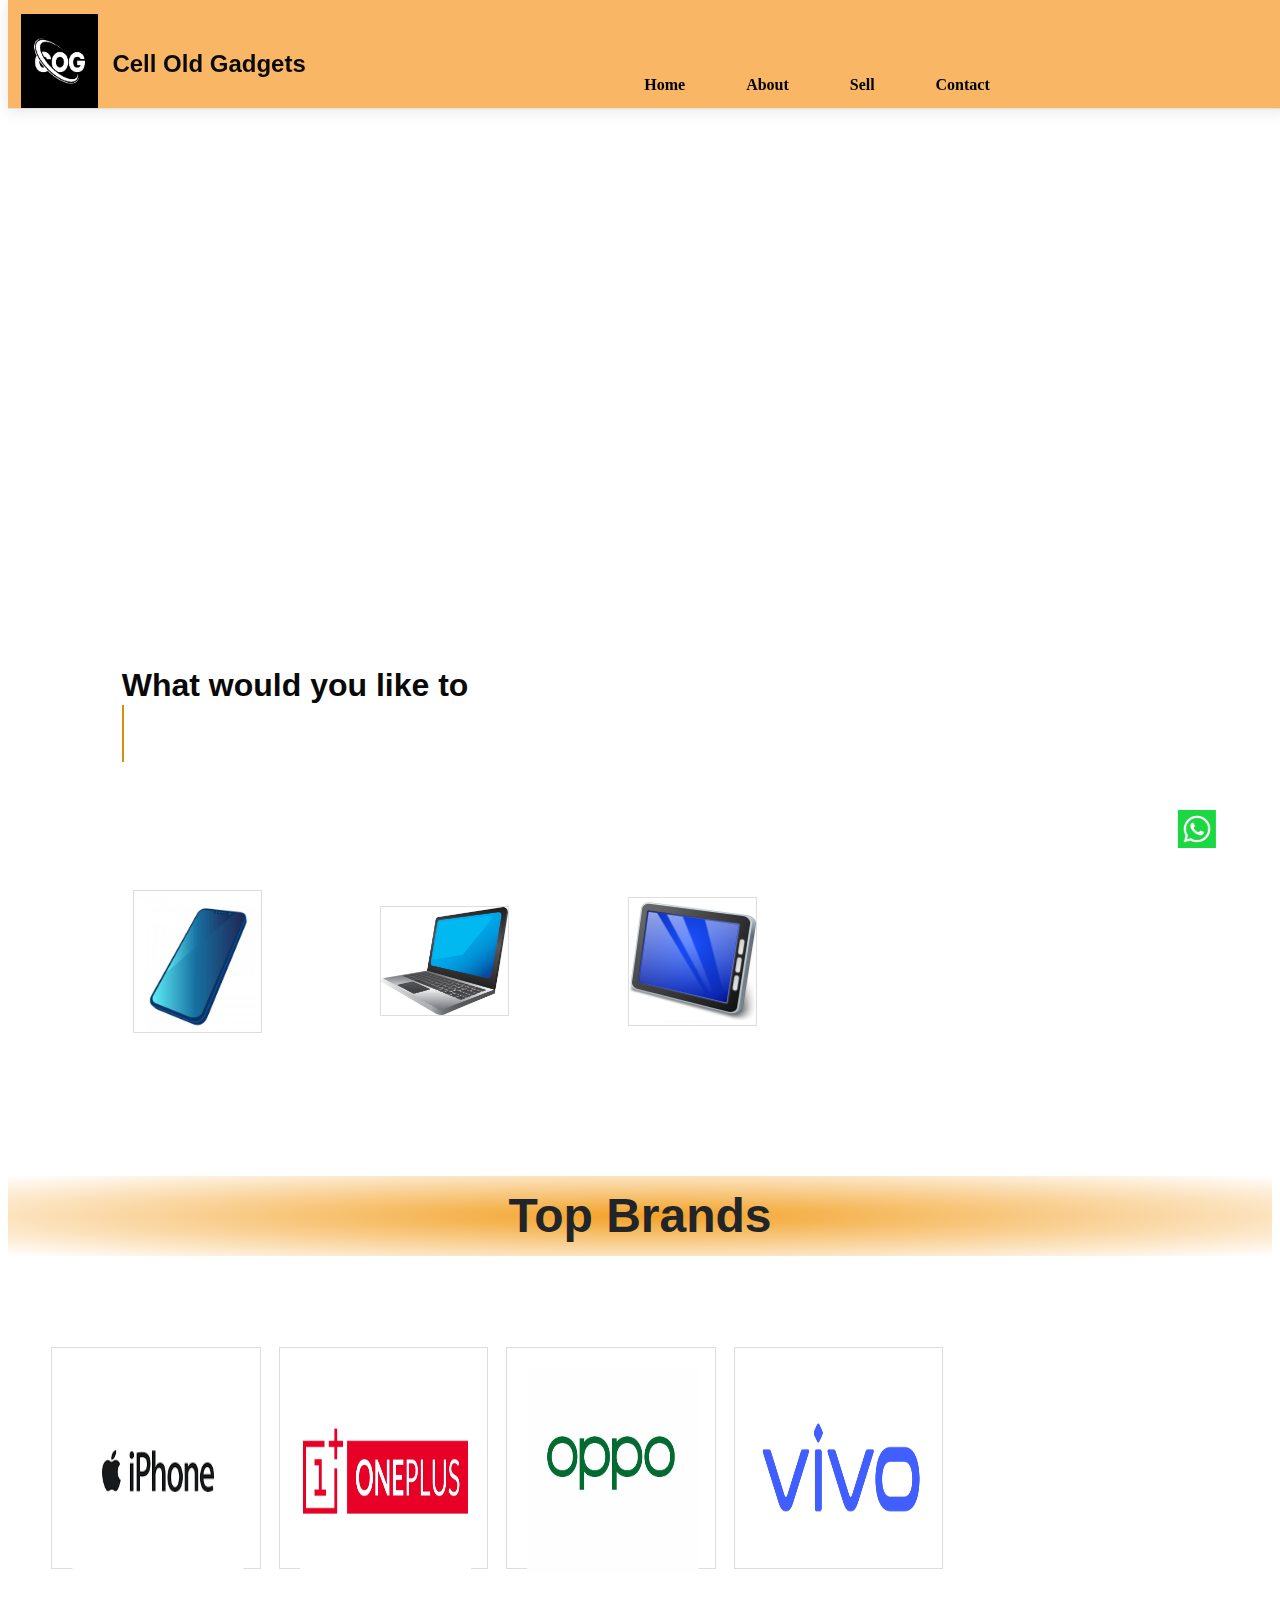
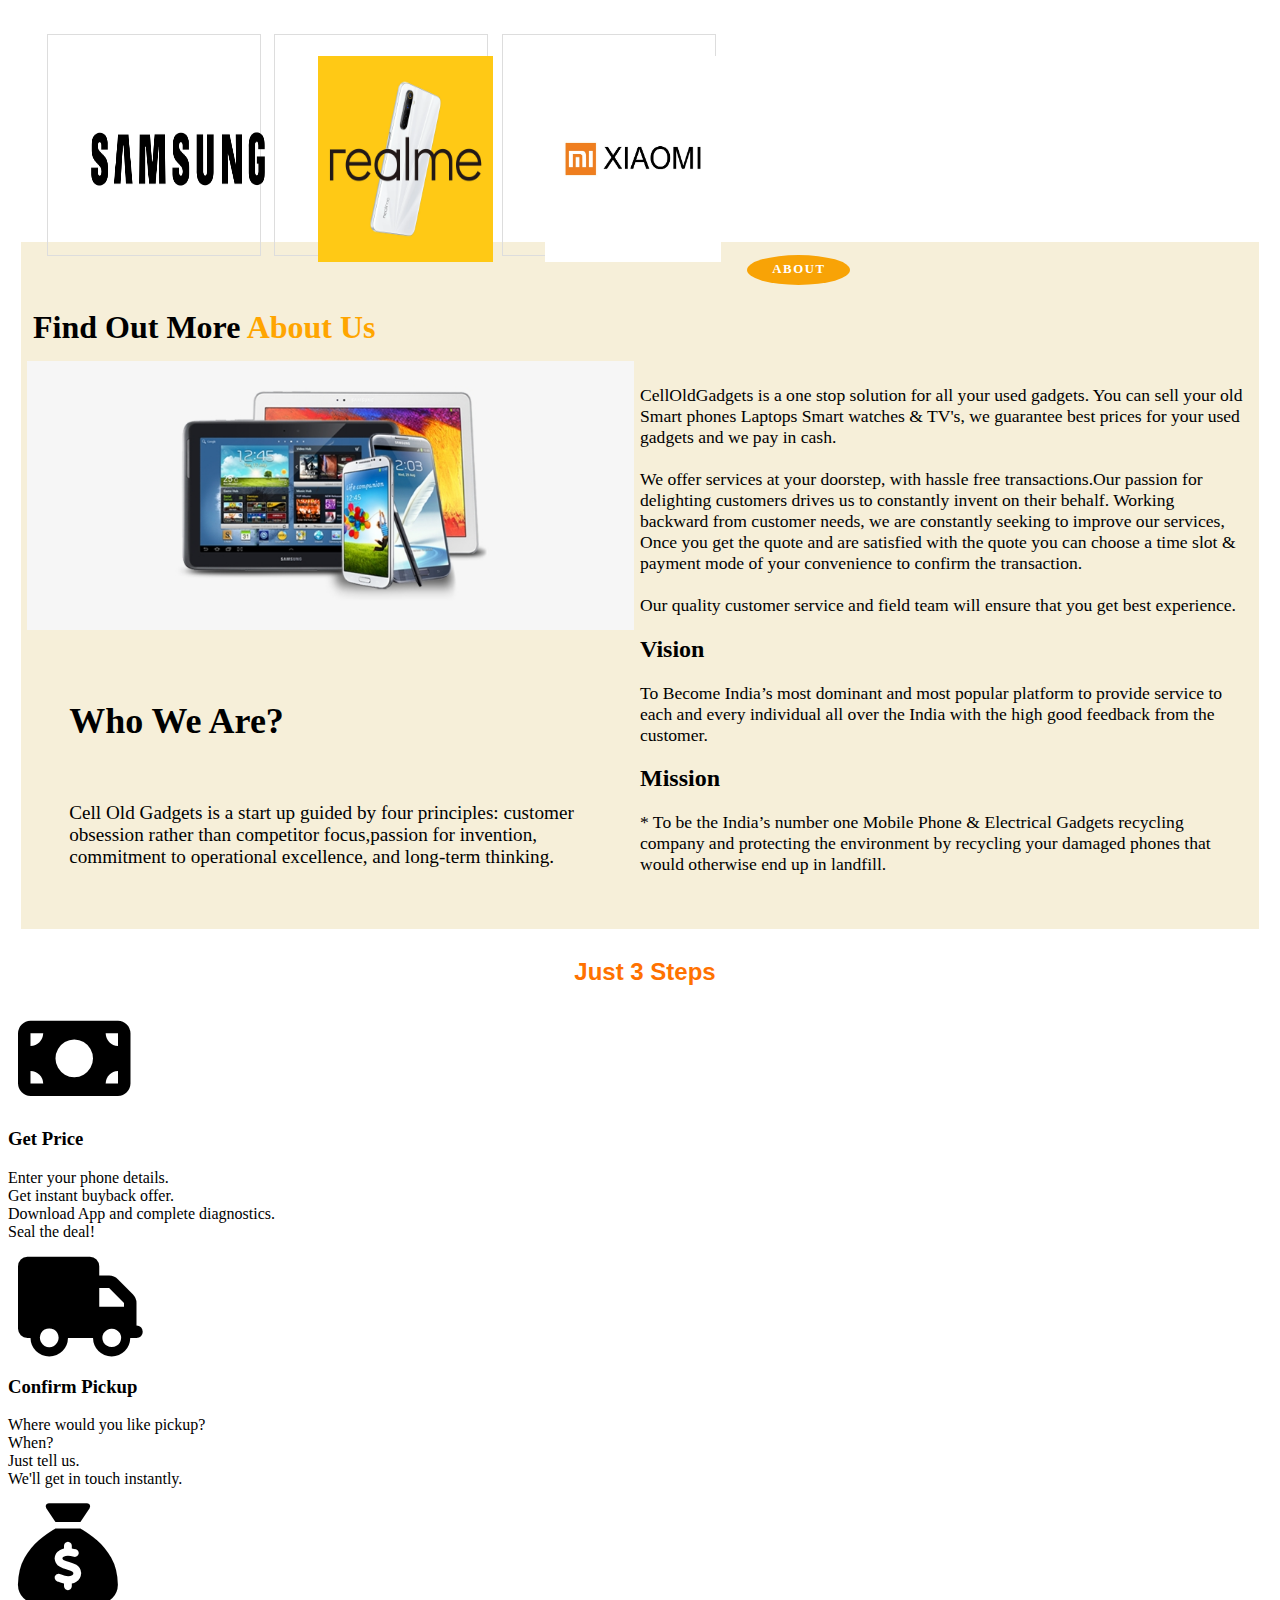
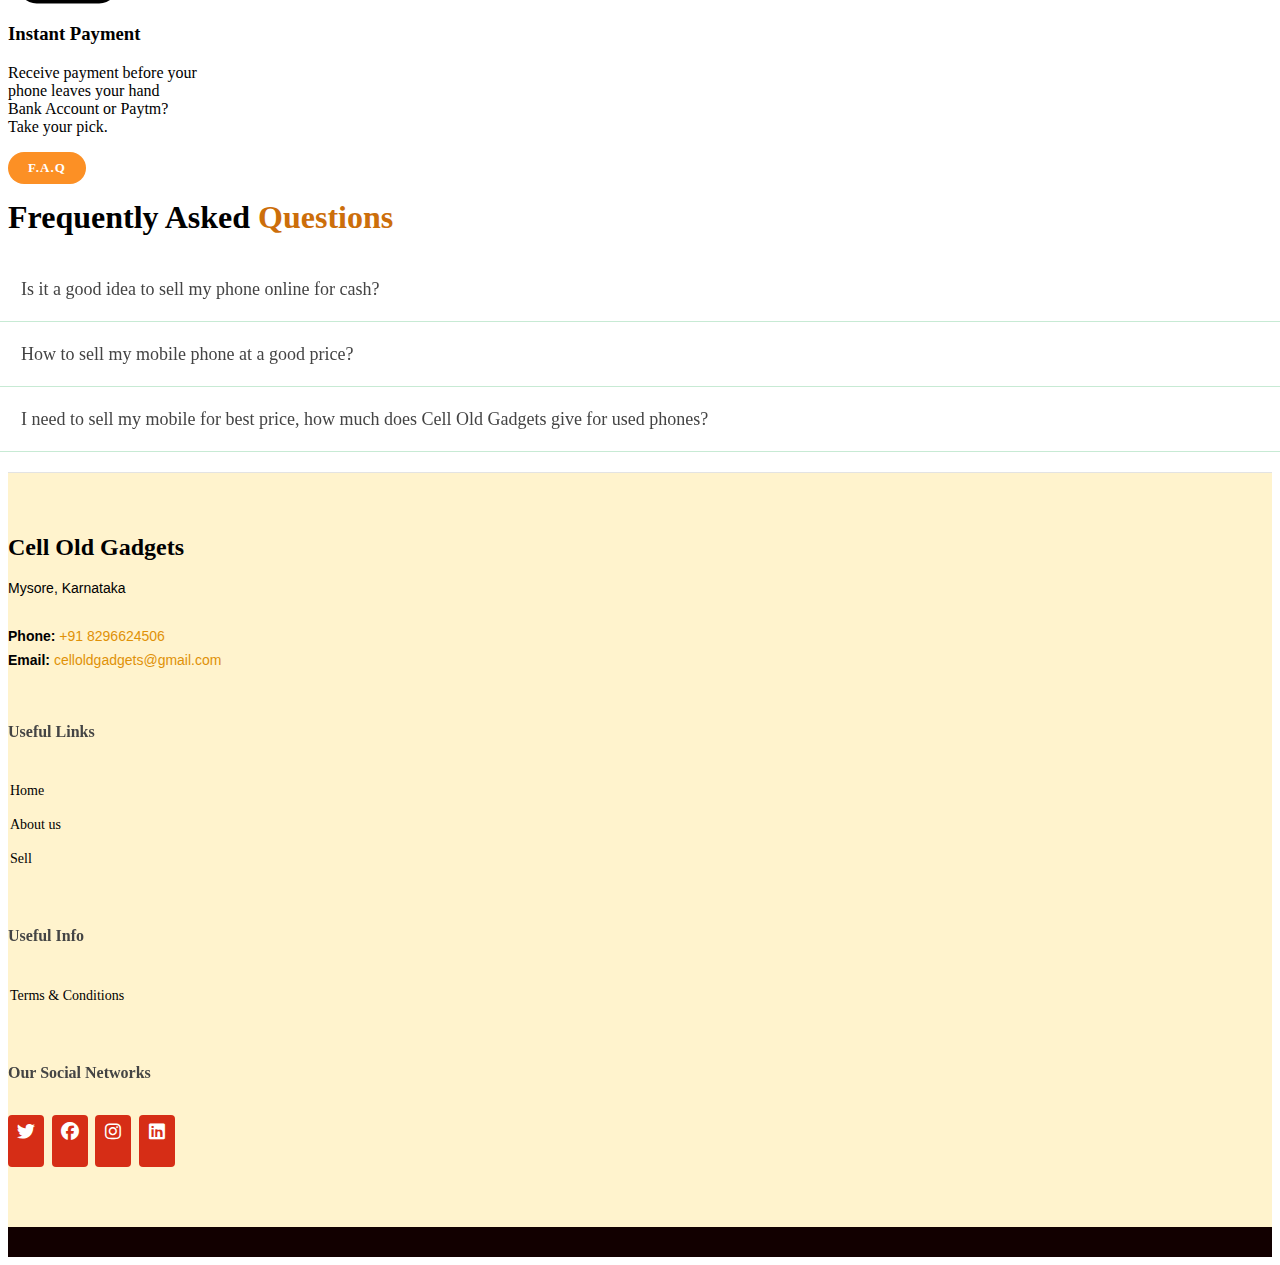
<file: COG/index.html>
<!DOCTYPE html>
<html lang="en">

<head>
  <meta charset="utf-8">
  <meta name="viewport" content="width=device-width, initial-scale=1">
  <meta name="description" content="sell old gadgets, sell laptops, sell tablets, sell mobile phones, sale phones, sell old phones, sell broken devices,
   sell old mobile phones, sell phone on instant, sell mobile, sell phones website in india."/>
  <meta name="keywords" content="sell old gadgets, sell laptops, sell tablets, sell mobile phones, sale phones, sell old phones, sell broken devices,
  sell old mobile phones, sell phone on instant, sell mobile, sell phones website in india."/>
  <meta content="CellOldGadgets is a one-stop shop to sell old gadgets Online - Mobiles, tablets, laptops, smartwatches, & smart TVs." name="description">
  <meta property="og:locale" content="en_US" />
  <meta property="og:type" content="website" />
  <meta property="og:title" content="celloldgadgets: Sell Old &amp; Used Gadgets Online In India" />
  <meta property="og:description" content="CellOldGadgets is a one-stop shop to sell old gadgets Online - Mobiles, tablets, laptops,  &amp; smart TVs. Book a free pickup" />
  <meta property="og:url" content="https://www.celloldgadget.com/" />
  <meta property="og:site_name" content="CellOldGadgets" />
  <meta property="article:publisher" content="https://www.facebook.com/profile.php?id=100089701493937&mibextid=LQQJ4d" />
  <meta property="article:modified_time" content="2023-02-20T03:46:38+00:00" />
  <meta name="twitter:card" content="summary_large_image" />
  <meta name="twitter:site" content="@CellOldGadgets" />
  <script type="application/ld+json" class="yoast-schema-graph">{"@context":"https://schema.org","@graph":[{"@type":"Organization","@id":"https://www.celloldgadget.com/#organization","name":"CellOldGadgets","url":"https://www.celloldgadget.com/","sameAs":["https://www.instagram.com/celloldgadgets/","https://www.linkedin.com/in/celloldgadget/","https://www.facebook.com/celloldgadgets","https://twitter.com/CellOldGadgets"],"logo":{"@type":"ImageObject","inLanguage":"en-US","@id":"https://www.celloldgadget.com/#/schema/logo/image/","url":"https://www.celloldgadget.com/wp-content/uploads/2023/01/cog.jpg","contentUrl":"https://www.celloldgadget.com/wp-content/uploads/2022/01/cog.jpg","width":310,"height":90,"caption":"celloldgadgets"},"image":{"@id":"https://www.celloldgadget.com/#/schema/logo/image/"}},{"@type":"WebSite","@id":"https://www.celloldgadget.com/#website","url":"https://www.celloldgadget.com/","name":"CellOldGadgets","description":"celloldgadget is a one-stop-shop to sell, repair, &amp; recycle old phones, tablets, laptops, smartwatches, &amp; smart TVs. Book a free pickup","publisher":{"@id":"https://www.celloldgadget.com/#organization"},"potentialAction":[{"@type":"SearchAction","target":{"@type":"EntryPoint","urlTemplate":"https://www.celloldgadget.com/?s={search_term_string}"},"query-input":"required name=search_term_string"}],"inLanguage":"en-US"},{"@type":"WebPage","@id":"https://www.celloldgadget.com/","url":"https://www.celloldgadget.com/","name":"celloldgadget: Sell Old & Used Gadgets Online In India","isPartOf":{"@id":"https://www.celloldgadget.com/#website"},"about":{"@id":"https://www.celloldgadget.com/#organization"},"datePublished":"2021-02-25T11:12:44+00:00","dateModified":"2022-02-24T03:46:38+00:00","description":"celloldgadget is a one-stop shop to sell old gadgets Online - Mobiles, tablets, laptops, smartwatches, & smart TVs. Book a free pickup","breadcrumb":{"@id":"https://www.celloldgadget.com/#breadcrumb"},"inLanguage":"en-US","potentialAction":[{"@type":"ReadAction","target":["https://www.celloldgadget.com/"]}]},{"@type":"BreadcrumbList","@id":"https://www.celloldgadget.com/#breadcrumb","itemListElement":[{"@type":"ListItem","position":1,"name":"Home"}]}]}</script>
  <meta name="google-site-verification" content="NhkRi-J29erltCMrYoh1-8luUyTEm-sd9GJYUgNmsrU" />


  <link rel="stylesheet" href="style.css">
  <link href="https://cdn.jsdelivr.net/npm/bootstrap@5.3.0-alpha1/dist/css/bootstrap.min.css" rel="stylesheet"
    integrity="sha384-GLhlTQ8iRABdZLl6O3oVMWSktQOp6b7In1Zl3/Jr59b6EGGoI1aFkw7cmDA6j6gD" crossorigin="anonymous">
  <link href="https://cdnjs.cloudflare.com/ajax/libs/font-awesome/6.2.1/css/all.min.css" rel="stylesheet">

  <title>Cell Old Gadgets | sell used phones | sell phones | sell old mobile phones | sell laptops | sell tablets | sell mobile phones</title>
</head>

<body>
  <div class="mainn">
    <header id="header" class="d-flex align-items-center">
      <div class="navbarr">
        <div class="iconn">
          <img src="cog.jpg" alt="error">
        </div>
        <div class="logoo">
          <h2 class="logoo">Cell Old Gadgets</h2>
        </div>
        <div class="menuu">
          <ul>
            <li><a href="index.html">Home</a></li>
            <li><a href="/#aboutsec">About</a></li>
            <li><a href="https://wa.me/+918296624506">Sell</a></li>
            <li><a href="/#footer">Contact</a></li>
          </ul>
        </div>
      </div>
    </header>

    <div class="contentt">
      <section id="hero">
        <div class="slidebarr">
          <div id="carouselExampleInterval" class="carousel slide" data-bs-ride="carousel">
            <div class="carousel-inner">
              <div class="carousel-item active" data-bs-interval="10000">
                <img src="images/img1.png" class="d-block w-100" alt="...">
              </div>
              <div class="carousel-item" data-bs-interval="2000">
                <img src="images/img2.png" class="d-block w-100" alt="...">
              </div>
              <div class="carousel-item">
                <img src="images/img3.png" class="d-block w-100" alt="...">
              </div>
            </div>
            <button class="carousel-control-prev" type="button" data-bs-target="#carouselExampleInterval"
              data-bs-slide="prev">
              <span class="carousel-control-prev-icon" aria-hidden="true"></span>
              <span class="visually-hidden">Previous</span>
            </button>
            <button class="carousel-control-next" type="button" data-bs-target="#carouselExampleInterval"
              data-bs-slide="next">
              <span class="carousel-control-next-icon" aria-hidden="true"></span>
              <span class="visually-hidden">Next</span>
            </button>
          </div>
        </div>
      </section>

      
      <div class="titlemain">
        <div class="whatsapp_float">
          <a href="https://wa.me/+918296624506" target="_blank"><img src="icons//whatsapp.png" width="100%"
              class="whatsapp_float_btn" /></a>
        </div>
        <h1>What would you like to <br><span data-text="SellToday?">Sell Today?</span></h1>
      </div>

      <div class="iconsservicee">
        <ul>
          <li><a href="https://wa.me/+918296624506"><img src="icons/mpicon.jpg"></a></li>
          <li><a href="https://wa.me/+918296624506"><img src="icons/lpicon.jpg"></a></li>
          <li><a href="https://wa.me/+918296624506"><img src="icons/tbicon.png"></a></li>
        </ul>
      </div>

      <div class="topbrands">
        <h3>Top Brands</h3>
      </div>

      <section class="clients">
        <div class="brands">
          <ul>
            <li><a href="https://wa.me/+918296624506"><img src="icons/iphone.png"></a></li>
            <li><a href="https://wa.me/+918296624506"><img src="icons/OnePlus.jpg"></a></li>
            <li><a href="https://wa.me/+918296624506"><img src="icons/oppo.jpg"></a></li>
            <li><a href="https://wa.me/+918296624506"><img src="icons/Vivo.png"></a></li>
          </ul>

        </div>
        <div class="brands2">
          <ul>
            <li><a href="https://wa.me/+918296624506"><img src="icons/Samsung.png"></a></li>
            <li><a href="https://wa.me/+918296624506"><img src="icons/realme.webp"></a></li>
            <li><a href="https://wa.me/+918296624506"><img src="icons/xiaomi.jpg"></a></li>
          </ul>

        </div>
      </section>

      <section id="aboutsec">
        <div class="aboutcon">
          <div class="sectitle">
            <h4>About</h4>
            <h2>Find Out More<span> About Us</span></h2>
          </div>
          <div class="mainconabt">
            <div class="containerabt">
              <img class="img-fluid" src="images/about.png" alt="not found">
              <h5>Who We Are?</h5>
              <p>Cell Old Gadgets is a start up guided by four principles: customer obsession rather than competitor
                focus,passion for invention, commitment to operational excellence, and long-term thinking.</p>
            </div>
            <div class="containerabt2">
              <p>CellOldGadgets is a one stop solution for all your used gadgets. You can sell your old Smart
                phones Laptops Smart watches & TV's,
                we guarantee best prices for your used gadgets and we pay in cash. <br><br>
                We offer services at your doorstep, with hassle free transactions.Our passion for delighting
                customers drives us to constantly invent on their behalf. Working backward from customer
                needs,
                we are constantly seeking to improve our services, Once you get the quote and are satisfied
                with
                the quote you can choose a time slot & payment mode of your convenience to confirm the
                transaction. <br><br>
                Our quality customer service and field team will ensure that you get best experience.</p>
              <h2>Vision</h2>
              <p>To Become India’s most dominant and most popular platform to provide service to each and
                every
                individual all over the India with the high
                good feedback from the customer.
              </p>
              <h2>Mission</h2>
              <p class="lastpnt">
                * To be the India’s number one Mobile Phone & Electrical Gadgets recycling company and
                protecting
                the environment by recycling your damaged phones that would otherwise end up in landfill.
              </p>

            </div>
          </div>
        </div>

      </section>

      <section class="section guide">
        <div class="container">
          <div class="part1">
            <h2>Just 3 Steps</h2>
          </div>

          <div class="row">
            <div class="col-md-6 col-lg-4">
              <div class="clearfix text-center p-5">
                <div class="d-inline-block position-relative mb-3">
                  <div class="iccc">
                    <i class="fa-solid fa-money-bill"></i>
                  </div>
                </div>
                <h3 class="h5 mb-3 mt-2 text-primary">Get Price</h3>
                <p class="mb-0">Enter your phone details.<br />Get instant buyback offer.<br />Download App and
                  complete
                  diagnostics.<br />Seal the deal!</p>
              </div>
            </div>
            <div class="col-md-6 col-lg-4">
              <div class="clearfix text-center p-5">
                <div class="d-inline-block position-relative mb-3">
                  <div class="iccc">
                    <i class="fa-solid fa-truck"></i>
                  </div>
                </div>
                <h3 class="h5 mb-3 mt-2 text-primary">Confirm Pickup</h3>
                <p class="mb-0">Where would you like pickup?<br />When?<br />Just tell us.<br />We'll get in touch
                  instantly.</p>
              </div>
            </div>
            <div class="offset-md-3 col-md-6 offset-lg-0 col-lg-4">
              <div class="clearfix text-center p-5">
                <div class="d-inline-block position-relative mb-3">
                  <div class="iccc">
                    <i class="fa-solid fa-sack-dollar"></i>
                  </div>
                </div>
                <h3 class="h5 mb-3 mt-2 text-primary">Instant Payment</h3>
                <p class="mb-0">Receive payment before your <br />phone leaves your hand<br />Bank Account or
                  Paytm?<br />Take your pick.</p>
              </div>
            </div>
          </div>
        </div>
      </section>

      <section id="faq" class="faq">
        <div class="container" data-aos="fade-up">
          <div class="section-title">
            <h2>F.A.Q</h2>
            <h3>Frequently Asked <span>Questions</span></h3>
          </div>
          <div class="row justify-content-center" style="margin-top:25px;">
            <div class="col-xl-12">
              <ul class="faq-list">
                <li>
                  <div data-bs-toggle="collapse" class="collapsed question" href="#faq1">Is it a good idea to sell my
                    phone online for cash? <i class="bi bi-chevron-down icon-show"></i><i
                      class="bi bi-chevron-up icon-close"></i></div>
                  <div id="faq1" class="collapse" data-bs-parent=".faq-list">
                    <p>
                      Yes, it is a good idea to sell used mobile phones for cash online because it finances for your
                      next phone and reduce pollution from e-waste.
                    </p>
                  </div>
                </li>
                <li>
                  <div data-bs-toggle="collapse" href="#faq2" class="collapsed question">How to sell my mobile phone
                    at
                    a good price? <i class="bi bi-chevron-down icon-show"></i><i
                      class="bi bi-chevron-up icon-close"></i></div>
                  <div id="faq2" class="collapse" data-bs-parent=".faq-list">
                    <p>
                      Searching “Cell old Gadgets” on the web to find the best price? Cell old Gadgets is the right
                      place to sell old mobile online. Contact us and get a free quote to sell mobile online for the
                      best price.
                    </p>
                  </div>
                </li>
                <li>
                  <div data-bs-toggle="collapse" href="#faq3" class="collapsed question">I need to sell my mobile for
                    best price, how much does Cell Old Gadgets give for used phones? <i
                      class="bi bi-chevron-down icon-show"></i><i class="bi bi-chevron-up icon-close"></i></div>
                  <div id="faq3" class="collapse" data-bs-parent=".faq-list">
                    <p>
                      Cell Old Gadgets is a leading online portal to sell mobile online for the best price. Ask for a
                      free
                      quote to sell old mobile online. Sell used mobile of all major brands like Apple, Samsung, MI,
                      Oppo, Vivo for cash.
                    </p>
                  </div>
                </li>
              </ul>
            </div>
          </div>
        </div>
      </section>

    </div>

    <footer id="footer">
      <div class="footer-top">
        <div class="container">
          <div class="row">
            <div class="col-lg-3 col-md-6 footer-contact">
              <h3>Cell Old Gadgets</h3>
              <p>
                Mysore, Karnataka <br><br>
                <strong>Phone:</strong> <a href="tel:8296624506">+91 8296624506</a><br>
                <strong>Email:</strong> <a href="email:celloldgadgets@gmail.com">celloldgadgets@gmail.com</a><br>
              </p>
            </div>
            <div class="col-lg-3 col-md-6 footer-links">
              <h4>Useful Links</h4>
              <ul>
                <li><i class="bx bx-chevron-right"></i> <a href="/index.html">Home</a></li>
                <li><i class="bx bx-chevron-right"></i> <a href="/#aboutsec">About us</a></li>
                <li><i class="bx bx-chevron-right"></i> <a href="https://wa.me/+918296624506">Sell</a></li>
              </ul>
            </div>
            <div class="col-lg-3 col-md-6 footer-links">
              <h4>Useful Info</h4>
              <ul>
                <li><i class="bx bx-chevron-right"></i> <a href="terms.html">Terms & Conditions</a></li>
              </ul>

            </div>
            <div class="col-lg-3 col-md-6 footer-links">
              <h4>Our Social Networks</h4>
              <div class="social-links mt-3">
                <a href="https://twitter.com/celloldgadgets" target="_blank" class="twitter"><i class="fa-brands fa-twitter"></i></a>
                <a href="https://www.facebook.com/profile.php?id=100089701493937&mibextid=LQQJ4d" target="_blank" class="facebook"><i class="fa-brands fa-facebook"></i></i></a>
                <a href="https://instagram.com/celloldgadgets?igshid=YmMyMTA2M2Y=" target="_blank" class="instagram"><i
                    class="fa-brands fa-instagram"></i></a>
                <a href="https://www.linkedin.com/in/cell-old-gadgets-355471266" class="linkedin"><i class="fa-brands fa-linkedin"></i></a>
              </div>
            </div>
          </div>
        </div>
      </div>
    </footer>

  </div>
  <script src="https://cdn.jsdelivr.net/npm/@popperjs/core@2.11.6/dist/umd/popper.min.js"
    integrity="sha384-oBqDVmMz9ATKxIep9tiCxS/Z9fNfEXiDAYTujMAeBAsjFuCZSmKbSSUnQlmh/jp3"
    crossorigin="anonymous"></script>
  <script src="https://cdn.jsdelivr.net/npm/bootstrap@5.3.0-alpha1/dist/js/bootstrap.min.js"
    integrity="sha384-mQ93GR66B00ZXjt0YO5KlohRA5SY2XofN4zfuZxLkoj1gXtW8ANNCe9d5Y3eG5eD"
    crossorigin="anonymous"></script>
  <script src="https://cdn.jsdelivr.net/npm/bootstrap@5.3.0-alpha1/dist/js/bootstrap.bundle.min.js"
    integrity="sha384-w76AqPfDkMBDXo30jS1Sgez6pr3x5MlQ1ZAGC+nuZB+EYdgRZgiwxhTBTkF7CXvN"
    crossorigin="anonymous"></script>
  <script src="script.js"></script>
</body>

</html>
</file>
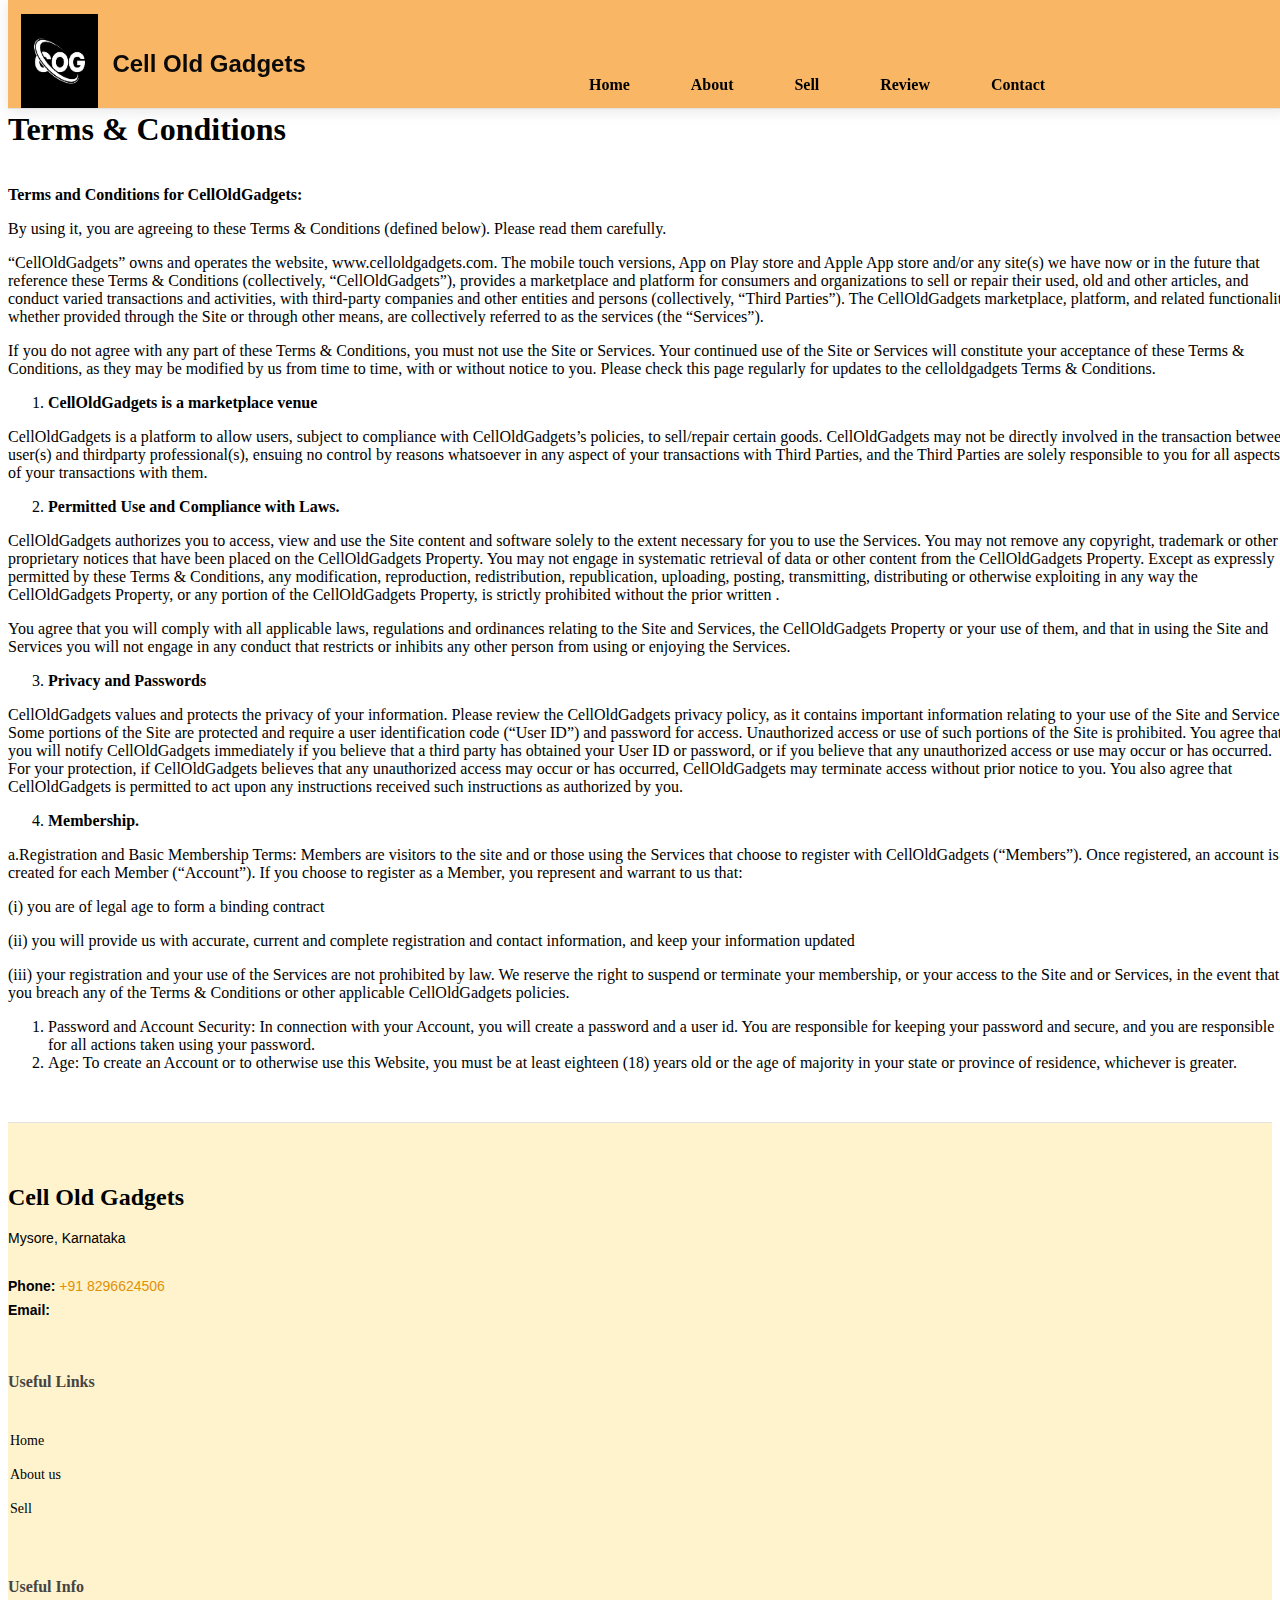
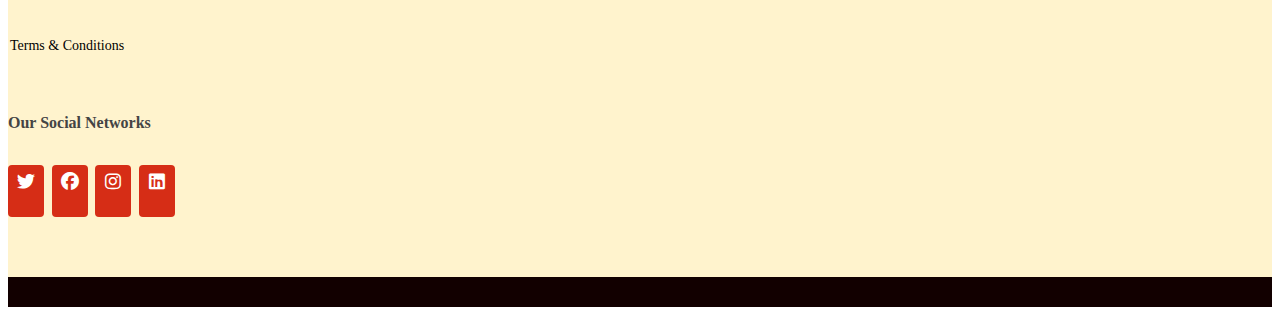
<file: COG/terms.html>
<!DOCTYPE html>
<html lang="en">

<head>
    <meta charset="utf-8">
    <meta name="viewport" content="width=device-width, initial-scale=1">
    <meta name="description" content="sell old gadgets, sell laptops, sell tablets, sell mobile phones, sale phones, sell old phones, sell broken devices,
   sell old mobile phones, sell phone on instant, sell mobile, sell phones website in india."/>
  <meta name="keywords" content="sell old gadgets, sell laptops, sell tablets, sell mobile phones, sale phones, sell old phones, sell broken devices,
  sell old mobile phones, sell phone on instant, sell mobile, sell phones website in india."/>
  <meta content="CellOldGadgets is a one-stop shop to sell old gadgets Online - Mobiles, tablets, laptops, smartwatches, & smart TVs." name="description">
  <meta property="og:locale" content="en_US" />
  <meta property="og:type" content="website" />
  <meta property="og:title" content="celloldgadgets: Sell Old &amp; Used Gadgets Online In India" />
  <meta property="og:description" content="CellOldGadgets is a one-stop shop to sell old gadgets Online - Mobiles, tablets, laptops,  &amp; smart TVs. Book a free pickup" />
  <meta property="og:url" content="https://www.celloldgadget.com/" />
  <meta property="og:site_name" content="CellOldGadgets" />
  <meta property="article:publisher" content="https://www.facebook.com/profile.php?id=100089701493937&mibextid=LQQJ4d" />
  <meta property="article:modified_time" content="2023-02-20T03:46:38+00:00" />
  <meta name="twitter:card" content="summary_large_image" />
  <meta name="twitter:site" content="@CellOldGadgets" />
  <script type="application/ld+json" class="yoast-schema-graph">{"@context":"https://schema.org","@graph":[{"@type":"Organization","@id":"https://www.celloldgadget.com/#organization","name":"CellOldGadgets","url":"https://www.celloldgadget.com/","sameAs":["https://www.instagram.com/celloldgadgets/","https://www.linkedin.com/in/celloldgadget/","https://www.facebook.com/celloldgadgets","https://twitter.com/CellOldGadgets"],"logo":{"@type":"ImageObject","inLanguage":"en-US","@id":"https://www.celloldgadget.com/#/schema/logo/image/","url":"https://www.celloldgadget.com/wp-content/uploads/2023/01/cog.jpg","contentUrl":"https://www.celloldgadget.com/wp-content/uploads/2022/01/cog.jpg","width":310,"height":90,"caption":"celloldgadgets"},"image":{"@id":"https://www.celloldgadget.com/#/schema/logo/image/"}},{"@type":"WebSite","@id":"https://www.celloldgadget.com/#website","url":"https://www.celloldgadget.com/","name":"CellOldGadgets","description":"celloldgadget is a one-stop-shop to sell, repair, &amp; recycle old phones, tablets, laptops, smartwatches, &amp; smart TVs. Book a free pickup","publisher":{"@id":"https://www.celloldgadget.com/#organization"},"potentialAction":[{"@type":"SearchAction","target":{"@type":"EntryPoint","urlTemplate":"https://www.celloldgadget.com/?s={search_term_string}"},"query-input":"required name=search_term_string"}],"inLanguage":"en-US"},{"@type":"WebPage","@id":"https://www.celloldgadget.com/","url":"https://www.celloldgadget.com/","name":"celloldgadget: Sell Old & Used Gadgets Online In India","isPartOf":{"@id":"https://www.celloldgadget.com/#website"},"about":{"@id":"https://www.celloldgadget.com/#organization"},"datePublished":"2021-02-25T11:12:44+00:00","dateModified":"2022-02-24T03:46:38+00:00","description":"celloldgadget is a one-stop shop to sell old gadgets Online - Mobiles, tablets, laptops, smartwatches, & smart TVs. Book a free pickup","breadcrumb":{"@id":"https://www.celloldgadget.com/#breadcrumb"},"inLanguage":"en-US","potentialAction":[{"@type":"ReadAction","target":["https://www.celloldgadget.com/"]}]},{"@type":"BreadcrumbList","@id":"https://www.celloldgadget.com/#breadcrumb","itemListElement":[{"@type":"ListItem","position":1,"name":"Home"}]}]}</script>
  <meta name="google-site-verification" content="" />
    <link rel="stylesheet" href="style.css">
    <link href="https://cdn.jsdelivr.net/npm/bootstrap@5.3.0-alpha1/dist/css/bootstrap.min.css" rel="stylesheet"
        integrity="sha384-GLhlTQ8iRABdZLl6O3oVMWSktQOp6b7In1Zl3/Jr59b6EGGoI1aFkw7cmDA6j6gD" crossorigin="anonymous">
    <link href="https://cdnjs.cloudflare.com/ajax/libs/font-awesome/6.2.1/css/all.min.css" rel="stylesheet">

    <title>Terms and Condition</title>
</head>

<body>
    <div class="mainn">
        <header id="header" class="d-flex align-items-center">
            <div class="navbarr">
                <div class="iconn">
                    <img src="cog.jpg" alt="error">
                </div>
                <div class="logoo">
                    <h2 class="logoo">Cell Old Gadgets</h2>
                </div>
                <div class="menuu">
                    <ul>
                        <li><a href="index.html">Home</a></li>
                        <li><a href="/#aboutsec">About</a></li>
                        <li><a href="https://wa.me/+918296624506">Sell</a></li>
                        <li><a href="https://wa.me/+918296624506">Review</a></li>
                        <li><a href="/#footer">Contact</a></li>
                    </ul>
                </div>
            </div>
        </header>


        <div class="cnnn">
            <main id="main" class="inner">
                <section class="breadcrumbs">
                    <div class="container">
                        <div class="d-flex justify-content-between align-items-center">
                            <h1>Terms & Conditions</h1>
                        </div>
                    </div>
                </section>
                <section id="post-5174" data-id="5174" class="post-5174 page type-page status-publish hentry">
                    <div class="container">
                        <div class="row">
                            <div class="col-md-12">
                                <p><strong>Terms and Conditions for CellOldGadgets:</strong></p>
                                <p>By using it, you are agreeing to these Terms &amp; Conditions (defined below). Please
                                    read them carefully.</p>
                                <p>“CellOldGadgets” owns and operates the website, www.celloldgadgets.com. The mobile
                                    touch versions, App on Play store and Apple App store and/or any site(s) we have now
                                    or in the future that reference these Terms &amp; Conditions (collectively,
                                    “CellOldGadgets”), provides a marketplace and platform for consumers and
                                    organizations to sell or repair their used, old and other articles, and conduct
                                    varied transactions and activities, with third-party companies and other entities
                                    and persons (collectively, “Third Parties”). The CellOldGadgets marketplace,
                                    platform, and related functionality, whether provided through the Site or through
                                    other means, are collectively referred to as the services (the “Services”).</p>
                                <p>If you do not agree with any part of these Terms &amp; Conditions, you must not use
                                    the Site or Services. Your continued use of the Site or Services will constitute
                                    your acceptance of these Terms &amp; Conditions, as they may be modified by us from
                                    time to time, with or without notice to you. Please check this page regularly for
                                    updates to the celloldgadgets Terms &amp; Conditions.</p>
                                <ol>
                                    <li><strong>CellOldGadgets is a marketplace venue</strong></li>
                                </ol>
                                <p>CellOldGadgets is a platform to allow users, subject to compliance with
                                    CellOldGadgets’s policies, to sell/repair certain goods. CellOldGadgets may not be
                                    directly involved in the transaction between user(s) and thirdparty professional(s),
                                    ensuing no control by reasons whatsoever in any aspect of your transactions with
                                    Third Parties, and the Third Parties are solely responsible to you for all aspects
                                    of your transactions with them.</p>
                                <ol start="2">
                                    <li><strong>Permitted Use and Compliance with Laws.</strong></li>
                                </ol>
                                <p>CellOldGadgets authorizes you to access, view and use the Site content and software
                                    solely to the extent necessary for you to use the Services. You may not remove any
                                    copyright, trademark or other proprietary notices that have been placed on the
                                    CellOldGadgets Property. You may not engage in systematic retrieval of data or other
                                    content from the CellOldGadgets Property. Except as expressly permitted by these
                                    Terms &amp; Conditions, any modification, reproduction, redistribution,
                                    republication, uploading, posting, transmitting, distributing or otherwise
                                    exploiting in any way the CellOldGadgets Property, or any portion of the
                                    CellOldGadgets Property, is strictly prohibited without the prior written .</p>
                                <p>You agree that you will comply with all applicable laws, regulations and ordinances
                                    relating to the Site and Services, the CellOldGadgets Property or your use of them,
                                    and that in using the Site and Services you will not engage in any conduct that
                                    restricts or inhibits any other person from using or enjoying the Services.</p>
                                <ol start="3">
                                    <li><strong>Privacy and Passwords</strong></li>
                                </ol>
                                <p>CellOldGadgets values and protects the privacy of your information. Please review the
                                    CellOldGadgets privacy policy, as it contains important information relating to your
                                    use of the Site and Services. Some portions of the Site are protected and require a
                                    user identification code (“User ID”) and password for access. Unauthorized access or
                                    use of such portions of the Site is prohibited. You agree that you will notify
                                    CellOldGadgets immediately if you believe that a third party has obtained your User
                                    ID or password, or if you believe that any unauthorized access or use may occur or
                                    has occurred. For your protection, if CellOldGadgets believes that any unauthorized
                                    access may occur or has occurred, CellOldGadgets may terminate access without prior
                                    notice to you. You also agree that CellOldGadgets is permitted to act upon any
                                    instructions received such instructions as authorized by you.</p>
                                <ol start="4">
                                    <li><strong>Membership.</strong></li>
                                </ol>
                                <p>a.Registration and Basic Membership Terms: Members are visitors to the site and or
                                    those using the Services that choose to register with CellOldGadgets (“Members”).
                                    Once registered, an account is created for each Member (“Account”). If you choose to
                                    register as a Member, you represent and warrant to us that:</p>
                                <p>(i) you are of legal age to form a binding contract</p>
                                <p>(ii) you will provide us with accurate, current and complete registration and contact
                                    information, and keep your information updated</p>
                                <p>(iii) your registration and your use of the Services are not prohibited by law. We
                                    reserve the right to suspend or terminate your membership, or your access to the
                                    Site and or Services, in the event that you breach any of the Terms &amp; Conditions
                                    or other applicable CellOldGadgets policies.</p>
                                <ol>
                                    <li>Password and Account Security: In connection with your Account, you will create
                                        a password and a user id. You are responsible for keeping your password and
                                        secure, and you are responsible for all actions taken using your password.</li>
                                    <li>Age: To create an Account or to otherwise use this Website, you must be at least
                                        eighteen (18) years old or the age of majority in your state or province of
                                        residence, whichever is greater.</li>
                                </ol>
                                <p>&nbsp;</p>
                            </div>
                        </div>
                    </div>
                </section>
            </main>
        </div>

        <footer id="footer">
            <div class="footer-top">
                <div class="container">
                    <div class="row">
                        <div class="col-lg-3 col-md-6 footer-contact">
                            <h3>Cell Old Gadgets</h3>
                            <p>
                                Mysore, Karnataka <br><br>
                                <strong>Phone:</strong> <a href="tel:8296624506">+91 8296624506</a><br>
                                <strong>Email:</strong> <a href="email:"><span class="__cf_email__"
                                        data-cfemail=""></span></a><br>
                            </p>
                        </div>
                        <div class="col-lg-3 col-md-6 footer-links">
                            <h4>Useful Links</h4>
                            <ul>
                                <li><i class="bx bx-chevron-right"></i> <a href="/index.html">Home</a></li>
                                <li><i class="bx bx-chevron-right"></i> <a href="/#aboutsec">About us</a></li>
                                <li><i class="bx bx-chevron-right"></i> <a href="https://wa.me/+918296624506">Sell</a>
                                </li>
                            </ul>
                        </div>
                        <div class="col-lg-3 col-md-6 footer-links">
                            <h4>Useful Info</h4>
                            <ul>
                                <li><i class="bx bx-chevron-right"></i> <a href="terms.html">Terms & Conditions</a></li>
                            </ul>

                        </div>
                        <div class="col-lg-3 col-md-6 footer-links">
                            <h4>Our Social Networks</h4>
                            <div class="social-links mt-3">
                                <a href="" target="_blank" class="twitter"><i class="fa-brands fa-twitter"></i></a>
                                <a href="" target="_blank" class="facebook"><i
                                        class="fa-brands fa-facebook"></i></i></a>
                                <a href="https://instagram.com/celloldgadgets?igshid=YmMyMTA2M2Y=" target="_blank"
                                    class="instagram"><i class="fa-brands fa-instagram"></i></a>
                                <a href="" class="linkedin"><i class="fa-brands fa-linkedin"></i></a>
                            </div>
                        </div>
                    </div>
                </div>
            </div>
        </footer>

    </div>
    <script src="https://cdn.jsdelivr.net/npm/@popperjs/core@2.11.6/dist/umd/popper.min.js"
        integrity="sha384-oBqDVmMz9ATKxIep9tiCxS/Z9fNfEXiDAYTujMAeBAsjFuCZSmKbSSUnQlmh/jp3"
        crossorigin="anonymous"></script>
    <script src="https://cdn.jsdelivr.net/npm/bootstrap@5.3.0-alpha1/dist/js/bootstrap.min.js"
        integrity="sha384-mQ93GR66B00ZXjt0YO5KlohRA5SY2XofN4zfuZxLkoj1gXtW8ANNCe9d5Y3eG5eD"
        crossorigin="anonymous"></script>
    <script src="https://cdn.jsdelivr.net/npm/bootstrap@5.3.0-alpha1/dist/js/bootstrap.bundle.min.js"
        integrity="sha384-w76AqPfDkMBDXo30jS1Sgez6pr3x5MlQ1ZAGC+nuZB+EYdgRZgiwxhTBTkF7CXvN"
        crossorigin="anonymous"></script>
</body>

</html>
</file>
<file: COG/style.css>
https: //cdn.jsdelivr.net/npm/bootstrap@5.3.0-alpha1/dist/css/bootstrap.min.css



* {
    margin: 0;
    padding: 0;
}

.mainn {
    width: 100%;
    //background: linear-gradient(to top,rgba(0,0,0,0.5)50%,rgba(0,0,0,0.5)50%), url(background.jpg);
    background-position: center;
    background-size: cover;
    height: 100%;
}

#header {
    background: rgb(249, 182, 101);
    width: 100%;
    transition: all .5s;
    z-index: 997;
    top: 0;
    height: 12%;
    border-bottom: 1px solid #e1e1e1;
    box-shadow: 0 2px 15px rgb(0 0 0 / 10%);
    position: fixed;
}

.navbarr {
    display: flex;
    width: 100%;
    height: 100%;

}

.iconn {
    width: 6%;
    float: left;
    height: 87%;
    padding-top: 1%;
    margin-left: 1%;
}

.iconn img {
    padding-top: 1%;
    margin: 0.1%;
    width: 100%;
    height: 100%;
}

.logoo {
    color: #0a0a0a;
    font-weight: bold;
    font-size: 1.5rem;
    font-family: Arial;
    padding-left: 1%;
    float: left;
    padding-top: 2%;
    width: 201px;
}

.menuu {
    width: 68%;
    float: left;
    height: 100%;
}

.menuu ul {
    float: left;
    display: flex;
    justify-content: center;
    align-items: center;
    width: 100%;
    height: 100%;
}

.menuu ul li {
    list-style: none;
    margin-left: 7%;
    margin-top: 3.5%;
    font-size: 1rem;
    color: black;
}

.menuu ul li a {
    text-decoration: none;
    color: black;
    font-weight: bold;
    transition: 0.2s ease-in-out;
}

.menuu ul li a:hover {
    color: #ff7200;
}



.contentt {
    width: 100%;
    height: 100%;
}


.slidebarr {
    width: 100%;
    height: 524px;
    padding-top: 6%;
}

.carousel-item {
    height: 450px;
    position: relative;
    display: none;
    float: left;
    width: 100%;
    margin-right: -100%;
    -webkit-backface-visibility: hidden;
    backface-visibility: hidden;
    transition: transform .6s ease-in-out;
}

.w-100 {
    width: 100% !important;
    height: 450px;
}


.titlemain {
    width: 98%;
    height: 9em;
    padding-top: 2%;
    padding-left: 8%;
    margin: 1%;
    color: rgb(10, 9, 9);
    font-family: Arial;
}

.titlemain h1 span {
    position: relative;
    color: #fff;
    font-family: Arial;
    -webkit-text-stroke: 0.1vw #fff;
    font-size: 4vw;


}

.titlemain h1 span::before {
    content: attr(data-text);
    position: absolute;
    top: 0;
    left: 0;
    width: 0;
    height: 100%;
    color: #c47909;
    -webkit-text-stroke: 0vw #fff;
    border-right: 2px solid #d69107;
    overflow: hidden;
    animation: animate 6s linear infinite;
}

@keyframes animate
{
    0%,10%,-100%{
        width: 0;
    }
    70%,90%
    {
        width: 100%;
    }
}



.iconsservicee {
    width: 98%;
    height: 300px ;
    margin: 1%;
    padding: 1%;
}

.iconsservicee ul {
    float: left;
    display: flex;
    align-items: center;
    width: 60%;
    height: auto;
}

.iconsservicee ul li {
    width: 100%;
    height: 100%;
    margin: 8%;
    list-style-type: none;
    border: 1px solid #ddd;  
}

.iconsservicee ul li a {
    width: 100%;
    height: 100%;
    display: flex;
    transition: 0.4s ease-in-out;

}

.iconsservicee ul li a img {
    width: 100%;
    height: 100%;
    border-radius: 5px;
}

.iconsservicee ul li a img:hover {
    transform: scale(1.3);
    z-index: 2;
}


.part1 {
    width: 100%;
    height: 68px;
}


.part1 h2 {
    padding-left: 10px;
    padding-top: 17px;
    color: #ff7200;
    margin: 0px;
    font-family: Arial, Helvetica, sans-serif;
    text-align: center;
}

.faq .faq-list .collapsed:hover {
    color: #e9971c;
}

.faq .faq-list .question {
    display: block;
    position: relative;
    font-family: #d99726;
    font-size: 18px;
    line-height: 24px;
    font-weight: 400;
    padding-left: 25px;
    cursor: pointer;
    transition: .3s;
}

.main-section-title h2 span {
    color: #e29d14;
}

.main-section-title {
    margin-bottom: 25px;
}

.faq .faq-list li {
    border-bottom: 1px solid #45bb704d;
    margin-bottom: 20px;
    padding-bottom: 20px;
}

.question.collapsed {
    color: #444 !important;
}

.question {
    color: #e98d15 !important;
}

.section-title h2 {
    font-size: 13px;
    letter-spacing: 1px;
    font-weight: 700;
    padding: 8px 20px;
    margin: 0;
    background: #fc9025;
    color: #ffffff;
    display: inline-block;
    text-transform: uppercase;
    border-radius: 50px;
}

.section-title h3 {
    margin: 15px 0 0;
    font-size: 32px;
    font-weight: 700;
}

.section-title h3 span {
    color: #f79721;
}

.row>* {
    flex-shrink: 0;
    width: 100%;
    max-width: 100%;
    padding-right: calc(var(--bs-gutter-x)/ 2);
    padding-left: calc(var(--bs-gutter-x)/ 2);
    margin-top: var(--bs-gutter-y);
}

.faq .faq-list {
    padding: 0;
    list-style: none;
}

.faq .faq-list li {
    border-bottom: 1px solid #45bb704d;
    margin-bottom: 20px;
    padding-bottom: 20px;
}

.faq .faq-list .question {
    display: block;
    position: relative;
    font-family: #c58e04;
    font-size: 18px;
    line-height: 24px;
    font-weight: 400;
    padding-left: 25px;
    cursor: pointer;
    /* color: #45bb70; */
    transition: .3s;
}

.collapse:not(.show) {
    display: none;
}

.justify-content-center {
    justify-content: center !important;
}

.faq .faq-list .collapsed .icon-show {
    display: inline-block;
    transition: .6s;
}

.collapse:not(.show) {
    display: none;
}

.faq .faq-list p {
    margin-bottom: 0;
    padding: 10px 0 0 25px;
}

.clients {
    width: 100%;
    height: auto;
}

.brands {
    width: 72%;
    height: 244px;
    margin: 2%;
}

.brands ul {
    float: left;
    display: flex;
    width: 100%;
    height: 100%;
    padding-top: 2%;
    padding-left: 1%;
}

.brands ul li {
    width: 90%;
    height: 90%;
    margin: 1%;
    display: flex;
    list-style: none;
    border: 1px solid #ddd;         
}

.brands ul li a {
    width: 100%;
    height: 100%;
    margin: 0%;
    padding: 4%;
}

.brands ul li a img {
    width: 90%;
    height: 94%;
    padding: 6%;
    border-radius: 5px;
}


.brands2 {
    width: 54%;
    height: 244px;
    margin: 2%;

}

.brands2 ul {
    float: left;
    display: flex;
    width: 100%;
    height: 100%;
    padding-top: 2%;
    padding-left: 1%;
}

.brands2 ul li {
    width: 90%;
    height: 90%;
    margin: 1%;
    display: flex;
    list-style: none;
    border: 1px solid #ddd;  
}

.brands2 ul li a {
    width: 100%;
    height: 100%;
    margin: 0%;
    padding: 4%;
}

.brands2 ul li a img {
    width: 90%;
    height: 94%;
    padding: 6%;
    border-radius: 5px;
    padding-left: 34px;
}

.topbrands {
    width: 100%;
    height: auto;
    background: radial-gradient(#f3a126, transparent);
}

.topbrands h3 {
    font-family: Arial, Helvetica, sans-serif;
    color: #212529;
    text-align: center;
    padding: 1%;
    font-size: 3rem;
}

.brands ul li a img:hover {
    transform: scale(1.2);
    z-index: 2;
}

.brands2 ul li a img:hover {
    transform: scale(1.2);
    z-index: 2;
}

#footer .footer-top .social-links a {
    font-size: 18px;
    display: inline-block;
    background: #e08d08;
    color: #fff;
    line-height: 1;
    padding: 8px 0;
    margin-right: 4px;
    border-radius: 4px;
    text-align: center;
    width: 36px;
    height: 36px;
    transition: .3s;
}



.contact .php-email-form input[type=submit] {
    background: #dc9505;
    border: 0;
    padding: 10px 30px;
    color: #fff;
    transition: .4s;
    border-radius: 4px;
}

.contact .php-email-form input[type=submit]:hover {
    background: #f2950a;
}


.navbar .dropdown ul a:hover,
.navbar .dropdown ul .active:hover,
.navbar .dropdown ul li:hover>a {
    color: #d07e0b;
}

.navbar a:hover,
.navbar .active,
.navbar li:hover>a {
    color: #ce7509;
}

.navbar>ul>li>a:before {
    content: "";
    position: absolute;
    width: 100%;
    height: 2px;
    bottom: -6px;
    left: 0;
    background-color: #d4920d;
    visibility: hidden;
    width: 0;
    transition: all .3s ease-in-out 0s;
}

.section-title h3 span {
    color: #cc6e0a;
}

.contact .info-box i {
    font-size: 32px;
    color: #d48308;
    border-radius: 50%;
    padding: 8px;
    border: 2px dotted #df7708;
}

a:hover {
    color: #e2821a;
    text-decoration: none;
}

#footer {
    padding: 0 0 30px;
    color: #444;
    font-size: 14px;
    background: rgb(18, 0, 0);
    box-shadow: none !important;
    border-top: 1px solid #e3e3e3 !important;
}

#footer .footer-top {
    padding: 60px 0 30px;
    background: #fff3cd !important;
}


.row {
    --bs-gutter-x: 1.5rem;
    --bs-gutter-y: 0;
    display: flex;
    flex-wrap: wrap;
    margin-top: calc(var(--bs-gutter-y) * -1);
    margin-right: calc(var(--bs-gutter-x)/ -2);
    margin-left: calc(var(--bs-gutter-x)/ -2);
}

#footer .footer-top .footer-contact {
    margin-bottom: 30px;
}

#footer .footer-top .footer-contact h3 {
    font-size: 24px;
    margin: 0 0 15px;
    padding: 2px 0;
    line-height: 1;
    font-weight: 700;
    color: black;
}

#footer .footer-top .footer-contact p {
    font-size: 14px;
    line-height: 24px;
    margin-bottom: 0;
    font-family: roboto, sans-serif;
    color: black;
}

b,
strong {
    font-weight: bolder;
}

a {
    color: #e09107;
    text-decoration: none;
}

#footer .footer-top .footer-links {
    margin-bottom: 30px;
}

#footer .footer-top h4 {
    font-size: 16px;
    font-weight: 700;
    color: #444;
    position: relative;
    padding-bottom: 12px;
}

#footer .footer-top .footer-links ul {
    list-style: none;
    padding: 0;
    margin: 0;
}

#footer .footer-top .footer-links ul li {
    padding: 10px 0;
    display: flex;
    align-items: center;
}

#footer .footer-top .footer-links ul i {
    padding-right: 2px;
    color: #c3831c;
    font-size: 18px;
    line-height: 1;
}

#footer .footer-top .footer-links ul a {
    color: black;
    transition: .3s;
    display: inline-block;
    line-height: 1;
}


#footer .footer-top .footer-links ul i {
    padding-right: 2px;
    color: #df9719;
    font-size: 18px;
    line-height: 1;
}

.social-links mt-3 a:hover {
    color: #ef901d;
}

#footer .footer-top .social-links a {
    font-size: 18px;
    display: inline-block;
    background: #d62d16;
    color: #fff;
    line-height: 1;
    padding: 8px 0;
    margin-right: 4px;
    border-radius: 4px;
    text-align: center;
    width: 36px;
    height: 36px;
    transition: .3s;
}

.iccc i {
    padding-left: 10px;
    font-size: 100px;
}

.whatsapp_float {
    bottom: 7%;
    right: 5%;
    position: fixed;
    width: 3%;
    height: 3%;
}

#about .aboutsec {
    width: 100%;
    height: 1000px;
}

.aboutcon {

    width: 98%;
    height: 100%;
    background: #f6efd9;
    margin: 1%;
}

.sectitle {
    width: 100%;
    height: 100px;
}

.sectitle h4 {
    font-size: 0.8rem;
    letter-spacing: 0.1rem;
    font-weight: 70px;
    padding: 0.6% 2%;
    margin: 1%;
    background: rgb(248, 163, 6);
    color: #ffffff;
    display: inline-block;
    text-transform: uppercase;
    border-radius: 60%;
    margin-left: 2%;
}

.sectitle h2 {
    margin: 1% 1% 0;
    font-size: 2rem;
}

.sectitle h2 span {
    color: orange;
}

.mainconabt {
    height: auto;
    display: flex;
    width: 100%;
    padding-top: 1%;
}

.containerabt {
    width: 100%;
    height: 100%;
}

.containerabt img {
    width: 100%;
    height: auto;
    margin: 1%;
}

.containerabt h5 {
    padding-left: 8%;
    font-size: 2.25rem;
}

.containerabt p {
    padding-left: 8%;
    margin-bottom: 1rem;
    font-size: 1.2rem;
}

.containerabt2 {
    width: 100%;
    height: 100%;
    margin: 1%;
}

.containerabt2 p {
    margin-bottom: 1rem;
    font-size: 1.1rem;
}

.lastpnt {
    height: 88px;
}

#terms .breadcrumbs {
    padding: 20px 0;
    background-color: #ebfffc;
    min-height: 40px;
}

.align-items-center {
    align-items: center !important;
}

.cnnn {
    width: 100%;
    height: auto;
    padding-top: 82px;
}

@media only screen and (max-width: 510px) {
    .containerabt p {
        padding-left: 8%;
        margin-bottom: 1rem;
        font-size: 1rem;
    }
}

@media only screen and (max-width: 1086px) {
    .containerabt2 p {
        padding-left: 8%;
        margin-bottom: 1rem;
        font-size: 0.8rem;
    }
}


@media only screen and (max-width: 675px) {
    .mainconabt {
        height: auto;
        display: inline;
        width: 100%;
    }
}

@media only screen and (max-width: 414px){
    .slidebarr {
        width: 100%;
        height: 560px;
        padding-top: 27%;
    }
    .whatsapp_float {
        bottom: 24%;
        right: 7%;
        position: fixed;
        width: 8%;
        height: 4%;
    }
}

@media only screen and (max-width: 768px) {
    .slidebarr {
        width: 100%;
        height: 573px;
        padding-top: 16%;
    }

    .iconsservicee {
        width: 98%;
        height: 162px;
        margin: 1%;
        padding: 1%;
    }

    .brands {
        width: 72%;
        height: 134px;
        margin: 2%;
    }
    .brands2 {
        width: 54%;
        height: 121px;
        margin: 2%;
    }
    .whatsapp_float {
        bottom: 24%;
        right: 7%;
        position: fixed;
        width: 8%;
        height: 4%;
    }

}



@media only screen and (max-width: 390px) {
      
    .iconsservicee {
        width: 98%;
        height: 5em;
        margin: 1%;
        padding: 1%;
    }
    .whatsapp_float {
        bottom: 24%;
        right: 7%;
        position: fixed;
        width: 8%;
        height: 4%;
    }

    .logoo {
        color: #0a0a0a;
        font-weight: bold;
        font-size: 0.9em;
        font-family: Arial;
        padding-left: 1%;
        float: left;
        padding-top: 4%;
        width: 76px;
    }
    .titlemain {
        width: 98%;
        height: 6em;
        padding-top: 2%;
        padding-left: 8%;
        margin: 1%;
        color: rgb(10, 9, 9);
        font-family: Arial;
    }
    .menuu {
        width: 72%;
        float: left;
        height: 100%;
    }

    .menuu ul li {
        list-style: none;
        margin-left: 6%;
        margin-top: 3.5%;
        font-size: 0.5rem;
        color: black;
    }

    .iconsservicee ul {
        float: left;
        display: flex;
        align-items: center;
        width: 76%;
        height: auto;
    }
    .titlemain {
        width: 98%;
        height: 5em;
        padding-top: 2%;
        padding-left: 8%;
        margin: 1%;
        color: rgb(10, 9, 9);
        font-family: Arial;
    }
    .slidebarr {
        width: 100%;
        height: 530px;
        padding-top: 21%;
    }
    .brands {
        width: 72%;
        height: 72px;
        margin: 2%;
    }
    .brands2 {
        width: 54%;
        height: 60px;
        margin: 2%;
    }
}

@media only screen and (max-width: 414px) {
      
    .iconsservicee {
        width: 98%;
        height: 5em;
        margin: 1%;
        padding: 1%;
    }

    .brands2 ul li a img {
        width: 100%;
        height: 100%;
        padding: 1%;
        border-radius: 5px;
        padding-left: 1%;
    }

    .logoo {
        color: black;
        font-size: 0.9em;
        font-family: Arial;
        padding-left: 1%;
        float: left;
        padding-top: 4%;
        width: 76px;
    }
    .titlemain {
        width: 98%;
        height: 6em;
        padding-top: 2%;
        padding-left: 8%;
        margin: 1%;
        color: rgb(10, 9, 9);
        font-family: Arial;
    }
    .menuu {
        width: 72%;
        float: left;
        height: 100%;
    }

    .menuu ul li {
        list-style: none;
        margin-left: 6%;
        margin-top: 3.5%;
        font-size: 0.5rem;
        color: black;
    }

    .iconsservicee ul {
        float: left;
        display: flex;
        align-items: center;
        width: 76%;
        height: auto;
    }
    .titlemain {
        width: 98%;
        height: 5em;
        padding-top: 2%;
        padding-left: 8%;
        margin: 1%;
        color: rgb(10, 9, 9);
        font-family: Arial;
    }
    .slidebarr {
        width: 100%;
        height: 530px;
        padding-top: 21%;
    }
    .brands {
        width: 72%;
        height: 72px;
        margin: 2%;
    }
    .brands2 {
        width: 54%;
        height: 85px;
        margin: 2%;
    }
    #header {
        background: rgb(249, 182, 101);
        width: 100%;
        transition: all .5s;
        z-index: 997;
        top: 0;
        height: 8%;
        border-bottom: 1px solid #e1e1e1;
        box-shadow: 0 2px 15px rgb(0 0 0 / 10%);
        position: fixed;
    }

    .iconn {
        width: 14%;
        float: left;
        height: 87%;
        padding-top: 1%;
        margin-left: 3%;
    }
    .whatsapp_float {
        bottom: 24%;
        right: 7%;
        position: fixed;
        width: 8%;
        height: 4%;
    }
}

@media only screen and (max-width: 500px) {
      
    .iconsservicee {
        width: 98%;
        height: 5em;
        margin: 1%;
        padding: 1%;
    }

    .brands2 ul li a img {
        width: 100%;
        height: 100%;
        padding: 1%;
        border-radius: 5px;
        padding-left: 1%;
    }

    .logoo {
        color: black;
        font-size: 0.9em;
        font-family: Arial;
        padding-left: 1%;
        float: left;
        padding-top: 4%;
        width: 76px;
    }
    .titlemain {
        width: 98%;
        height: 6em;
        padding-top: 2%;
        padding-left: 8%;
        margin: 1%;
        color: black;
        font-family: Arial;
    }
    .menuu {
        width: 72%;
        float: left;
        height: 100%;
    }

    .menuu ul li {
        list-style: none;
        margin-left: 6%;
        margin-top: 3.5%;
        font-size: 0.5rem;
        color: black;
    }

    .iconsservicee ul {
        float: left;
        display: flex;
        align-items: center;
        width: 76%;
        height: auto;
    }
    .titlemain {
        width: 98%;
        height: 5em;
        padding-top: 2%;
        padding-left: 8%;
        margin: 1%;
        color: black;
        font-family: Arial;
    }
    .slidebarr {
        width: 100%;
        height: 550px;
        padding-top: 21%;
    }
    .brands {
        width: 72%;
        height: 72px;
        margin: 2%;
    }
    .brands2 {
        width: 54%;
        height: 85px;
        margin: 2%;
    }
    #header {
        background: rgb(249, 182, 101);
        width: 100%;
        transition: all .5s;
        z-index: 997;
        top: 0;
        height: 8%;
        border-bottom: 1px solid #e1e1e1;
        box-shadow: 0 2px 15px rgb(0 0 0 / 10%);
        position: fixed;
    }

    .iconn {
        width: 14%;
        float: left;
        height: 87%;
        padding-top: 1%;
        margin-left: 3%;
    }
    .whatsapp_float {
        bottom: 24%;
        right: 7%;
        position: fixed;
        width: 8%;
        height: 4%;
    }
}

@media only screen and (max-width: 600px) {
    .iconsservicee {
        width: 98%;
        height: 7em;
        margin: 1%;
        padding: 1%;
    }
}
</file>
